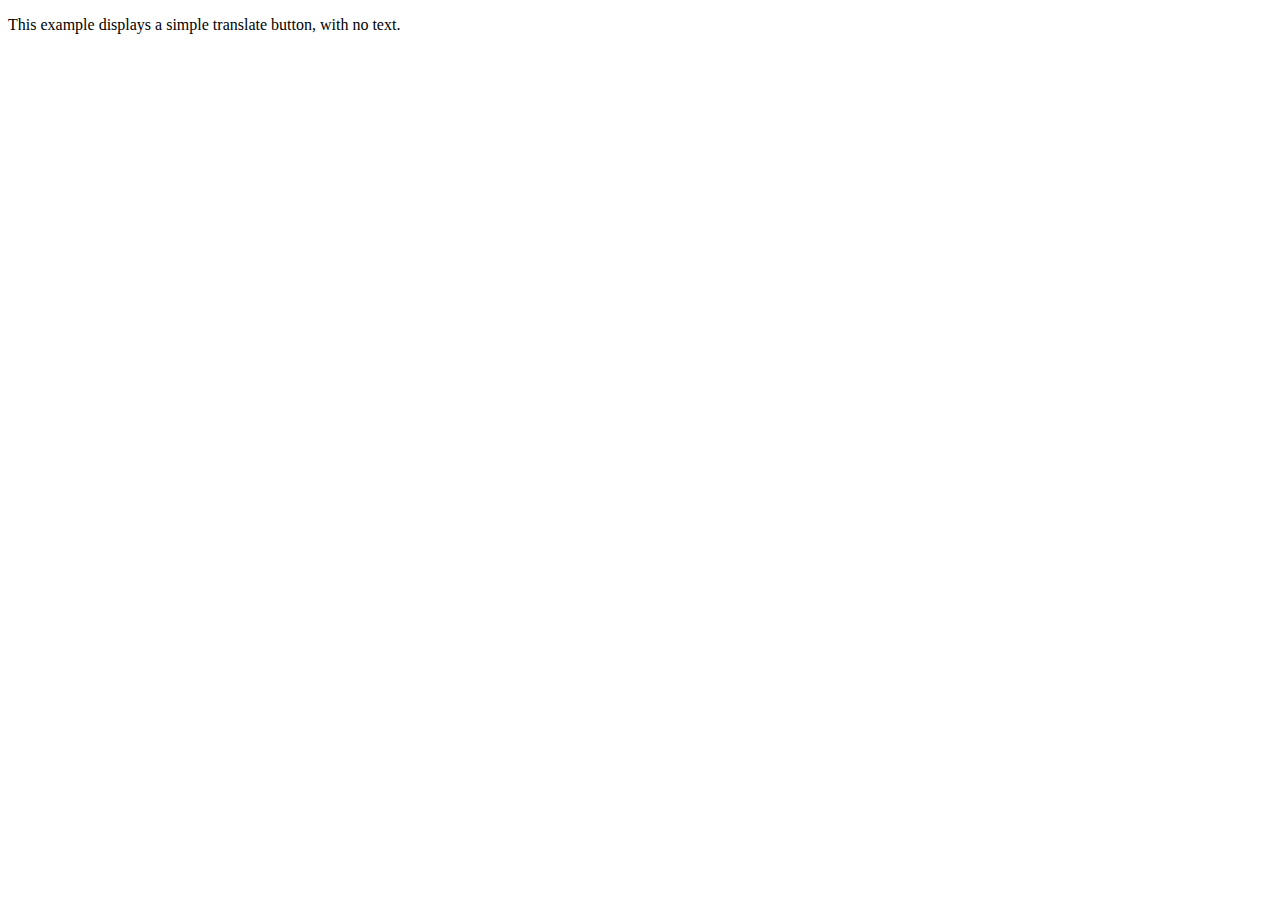
<file: career.html>
<!DOCTYPE html>
<html lang="en-US">
<body>

<div id="google_translate_element"></div>

<script type="text/javascript">
function googleTranslateElementInit() {
  new google.translate.TranslateElement({pageLanguage: 'en', layout: google.translate.TranslateElement.InlineLayout.SIMPLE}, 'google_translate_element');
}
</script>

<script type="text/javascript" src="//translate.google.com/translate_a/element.js?cb=googleTranslateElementInit"></script>

<p>This example displays a simple translate button, with no text.</p>

</body>
</html>
</file>
